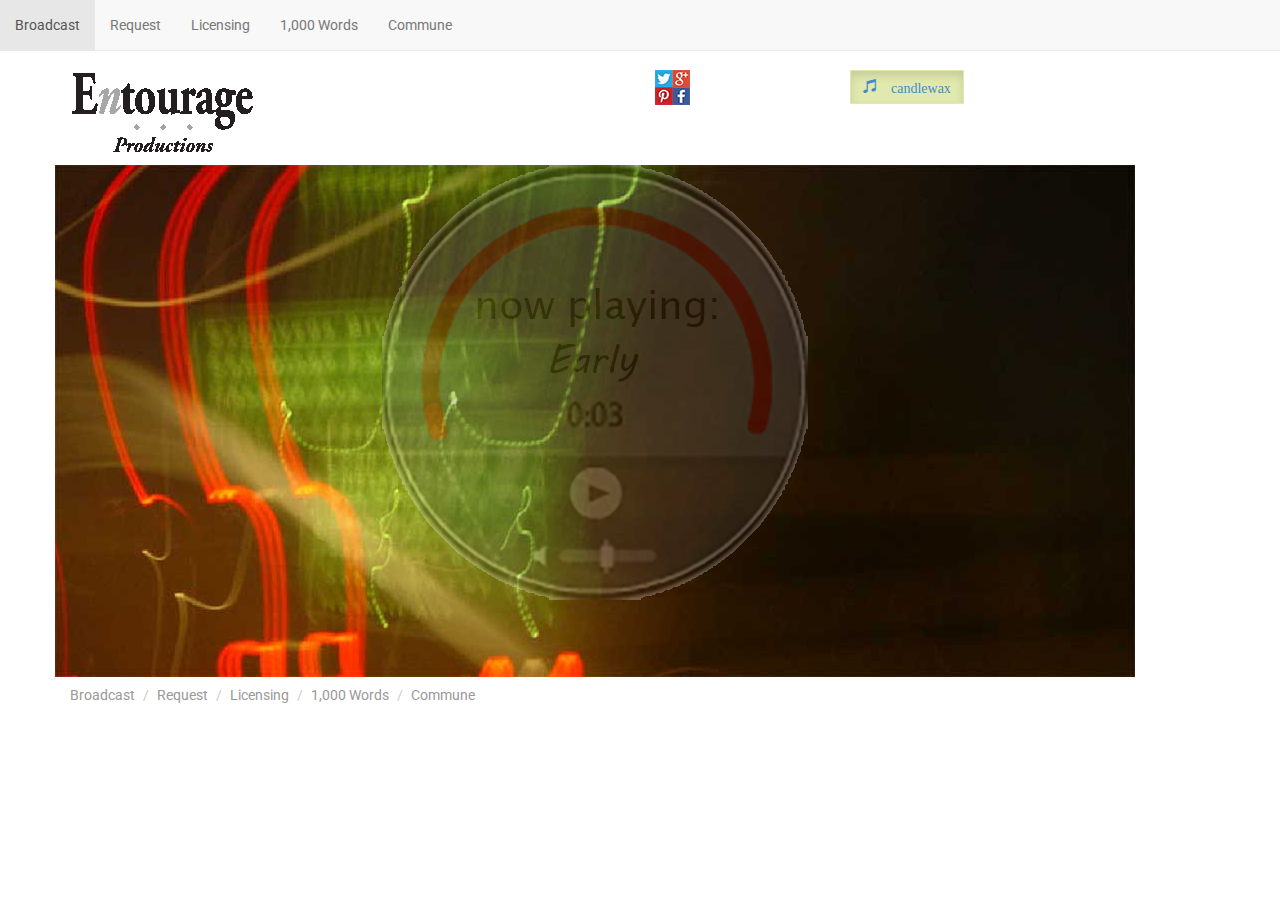
<file: index.htm>
<!doctype html>
<html>
<head>
    <meta charset="utf-8">

    <meta name="viewport" content="width=device-width, initial-scale=1.0">
    <meta name="description" content="Entourage Productions, killer, original sound for film, web, multimedia, broadcast and the performing arts, produced in San Francisco.">
    <meta name="keywords" content="music, original sound, film scores, composition and arrangement, web">
    <meta name="author" content="All of the music on this site was composed, performed and recorded by Randy Sellgren and guest artists for Entourage.  Production management by Liz Tokar.">

    <title>Entourage Productions</title>
        <link href="css/bootstrap.min.css" rel="stylesheet">
        <script src="js/respond.min.js"></script>
        
</head>

<body>
    <div class="container">

        <!-- row 1:  persistent nav  -->
            <div class="row"> <!-- div1 -->
                <nav class="navbar navbar-default navbar-fixed-top" role="navigation">
                    <div class="navbar-header"> <!-- div2 -->
                        <button type="button" class="navbar-toggle" data-toggle="collapse" data-target="#collapse">
                        <span class="sr-only">Toggle navigation</span>
                        <span class="icon-bar"></span>
                        <span class="icon-bar"></span>
                        <span class="icon-bar"></span>
                        </button>
                    </div><!-- end div2 -->

            <div class="collapse navbar-collapse" id="collapse"> <!-- div3 -->
                <ul class="nav navbar-nav">
                    <li class="active"><a href="index.htm">Broadcast</a></li>
                    <li><a href="#">Request</a></li>
                    <li><a href="licensing.htm">Licensing</a></li>
                    <li><a href="thousand.htm">1,000 Words</a></li>
                    <li><a href="commune.htm">Commune</a></li>  
                </ul>  
            </div> <!-- end div3 -->
                </nav>
            </div><!-- end div1-->

    	<!-- row 2:  persistent header -->
         	<header class="row colx">
                <div class="col-xs-6">
                   <p><a href="index.htm"><img src="img/epLogoTxBkg185x85.png" alt="EP logo. Click for home." class="img responsive"></a></p>
                </div>
                <div class="col-xs-2">
                   <p><a href="commune.htm"><img src="img/smIcon_header35x35.png" alt="social media links to Commune." class="img responsive"></a></p>
                </div>
                <div class="col-xs-4"> 
                    <a href="http://www.candlewaxRadio.com" class="btn btn-link" role="button">
                        <span class="glyphicon glyphicon-music"> candlewax</span>
                    </a>
               </div>
            </header>

        <!-- row 3:  main body & broadcast player -->
            <div class="row"> 
                <div style="background-image:url(img/abGtrs1080.jpg); width:1080px; height:512px;background-repeat:no-repeat;background-color:#330000"; alt="background image of gratuitous beauty by Ciara" class="img-responsive hidden-xs hidden-sm" id="BKGabGtrLG">
                   <div class="STRplayerLG"><img src="img/strmPlayerGrow.png" alt="streaming audio player interface" class="center-block hidden-xs hidden-sm">
                   </div>
                </div>

                <div style="background-image:url(img/abGtrs450.jpg);width:450px; height:275px; background-repeat:no-repeat;background-color:#330000"; alt="background image of gratuitous beauty by Ciara" class="img-responsive hidden-md hidden-lg" id="BKGabGtrSM">
                    <div class="STRplayerSM"><img src="img/strmPlayer.png" alt="streaming audio player interface" class="center-block hidden-md hidden-lg">
                    </div>
                </div>
               
            </div>

        <!-- row 4:  footer w/breadcrumb nav -->
            <footer class="row">
                    <ol class="breadcrumb">
                        <li class="active"><a href="index.htm">Broadcast</a></li>
                        <li><a href="#">Request</a></li>
                        <li><a href="licensing.htm">Licensing</a></li>
                        <li><a href="thousand.htm">1,000 Words</a></li>
                        <li><a href="commune.htm">Commune</a></li>
                    </ol>
                </footer>
               


</div> <!-- end container -->


<!-- javascript -->
<script src="http://code.jquery.com/jquery-1.11.0.min.js"></script>
<script src="js/bootstrap.min.js"></script>
<script src="js/app.js"></script>

</body>
</html>
</file>
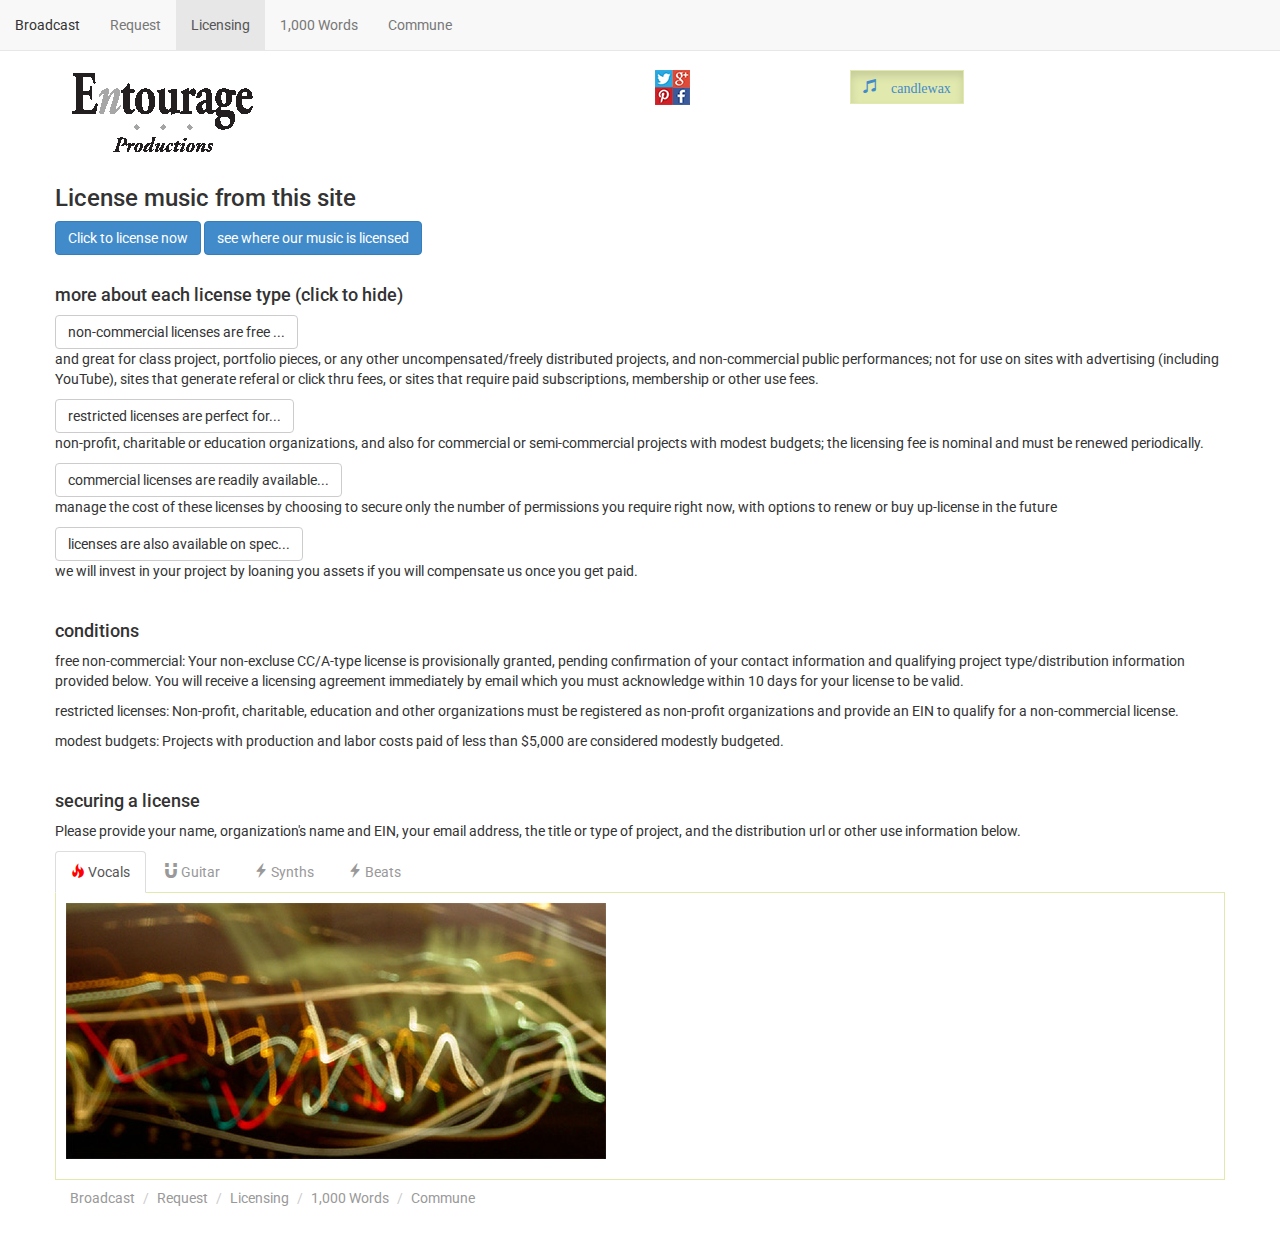
<file: licensing.htm>
<!doctype html>
<html>
<head>
    <meta charset="utf-8">

    <meta name="viewport" content="width=device-width, initial-scale=1.0">
    <meta name="description" content="Entourage Productions, killer, original sound for film, web, multimedia, broadcast and the performing arts, produced in San Francisco.">
    <meta name="keywords" content="music, original sound, film scores, composition and arrangement, web">
    <meta name="author" content="All of the music on this site was composed, performed and recorded by Randy Sellgren and guest artists for Entourage.  Production management by Liz Tokar.">

    <title>Entourage Productions</title>
        <link href="css/bootstrap.min.css" rel="stylesheet">
        <script src="js/respond.min.js"></script>
</head>

<body>
    <div class="container">

        <!-- row 1:  persistent nav  -->
            <div class="row"> <!-- div1 -->
                <nav class="navbar navbar-default navbar-fixed-top" role="navigation">
                    <div class="navbar-header"> <!-- div2 -->
                        <button type="button" class="navbar-toggle" data-toggle="collapse" data-target="#collapse">
                        <span class="sr-only">Toggle navigation</span>
                        <span class="icon-bar"></span>
                        <span class="icon-bar"></span>
                        <span class="icon-bar"></span>
                        </button>
                    </div><!-- end div2 -->

            <div class="collapse navbar-collapse" id="collapse"> <!-- div3 -->
                <ul class="nav navbar-nav">
                    <li><a href="index.htm">Broadcast</a></li>
                    <li><a href="#">Request</a></li>
                    <li class="active"><a href="licensing.htm">Licensing</a></li>
                    <li><a href="thousand.htm">1,000 Words</a></li>
                    <li class><a href="commune.htm">Commune</a></li>  
                </ul>  
            </div> <!-- end div3 -->
                </nav>
            </div><!-- end div1-->

    	<!-- row 2:  persistent header -->
         	<header class="row colx">
                <div class="col-xs-6">
                   <p><a href="index.htm"><img src="img/epLogoTxBkg185x85.png" alt="EP logo. Click for home." class="img responsive"></a></p>
                </div>
                <div class="col-xs-2">
                   <p><a href="commune.htm"><img src="img/smIcon_header35x35.png" alt="social media links to Commune." class="img responsive"></a></p>
                </div>
                <div class="col-xs-4"> 
                    <a href="http://www.candlewaxRadio.com" class="btn btn-link" role="button">
                        <span class="glyphicon glyphicon-music"> candlewax</span>
                    </a>
                </div>
            </header>
            <div class="clearfix visible-xs visible-lg"></div>

        <!--row 3:  main body A: call to action/form  -->
        <div class="row">                
            <h3>License music from this site</h3>           
            <button type="button" class="btn btn-primary" id="form-btn">Click to license now</button>
            <button type="button" class="btn btn-primary" id="inSitu-btn">see where our music is licensed</button>
        </div>

        <!--row 4:  spacer -->
        <div class="row"><br></div>            
         
         <!--row 5:  main body B: will become article  -->                          
        <div class="row">
            <h4>more about each license type (click to hide)</h4>
        </div>

        <!--row 6:  free licence  -->
        <div class="row">                        
            <button class="btn btn-default" type="submit" id="free-btn">non-commercial licenses are free ... </button>                        
                <p id="free-ex">and great for class project, portfolio pieces, or any other uncompensated/freely distributed projects, and non-commercial public performances; not for use on sites with advertising (including YouTube), sites that generate referal or click thru fees, or sites that require paid subscriptions, membership or other use fees.</p>  
        </div> 
         <!--row 7:  restricted licence  -->                 
        <div class="row">
            <button class="btn btn-default" type="submit" id="restrict-btn">restricted licenses are perfect for...</button>
                    <p id="restrict-ex">non-profit, charitable or education organizations, and also for commercial or semi-commercial projects with modest budgets; the licensing fee is nominal and must be renewed periodically.</p>
        </div> 

        <!--row 8:  commercial licence  -->                 
        <div class="row">
            <button class="btn btn-default" type="submit" id="comm-btn">commercial licenses are readily available...</button>
                    <p id="comm-ex">manage the cost of these licenses by choosing to secure only the number of permissions you require right now, with options to renew or buy up-license in the future</p> 
        </div>  

        <!--row 9:  spec licence  -->                 
        <div class="row">
            <button class="btn btn-default" type="submit" id="spec-btn">licenses are also available on spec...</button> 
                    <p id="spec-ex">we will invest in your project by loaning you assets if you will compensate us once you get paid.</p>

        </div> <!-- end license types -->

        <div class='row'>

            <br>
            <h4>conditions</h4>

            <p>free non-commercial:  Your non-excluse CC/A-type license is provisionally granted, pending confirmation of your contact information and qualifying project type/distribution information provided below.  You will receive a licensing agreement immediately by email which you must acknowledge within 10 days for your license to be valid. </p>
            <p>restricted licenses: Non-profit, charitable, education and other organizations must be registered as non-profit organizations and provide an EIN to qualify for a non-commercial license. </p>
            <p>modest budgets: Projects with production and labor costs paid of less than $5,000 are considered modestly budgeted.</p>
            <br>

            <h4>securing a license</h4>
            <p>Please provide your name, organization's name and EIN, your email address, the title or type of project, and the distribution url or other use information below.</p>
        </div>

 <!--row 11:  main body B: compositions by category -->
            <div class="row">         

                <ul class="nav nav-tabs">
                    <li><a href="#wrs" data-toggle="tab"><span class="glyphicon glyphicon-fire"></span> Vocals</a></li>
                    <li><a href="#lso"data-toggle="tab"><span class="glyphicon glyphicon-magnet"></span> Guitar</a></li>
                    <li><a href="#abs"data-toggle="tab"><span class="glyphicon glyphicon-flash"></span> Synths</a></li>
                    <li><a href="#abs"data-toggle="tab"><span class="glyphicon glyphicon-flash"></span> Beats</a></li>
                </ul>

                <div class="tab-content">

                <div class="tab-pane fade active in" id="wrs">    
                    <p><img src="img/landingImageWires540.jpg" alt="background image of gratuitous beauty by Ciara #1 wires" class="img responsive"></p>
                </div>
                
                <div class="tab-pane fade" id="lso">                 
                    <p><img src="img/landingImageLasso540.jpg" alt="background image of gratuitous beauty by Ciara #2 lasso" class="img responsive"></p>
                </div>

                <div class="tab-pane fade" id="abs"> 
                    <p><img src="img/landingImageAbstStrings540.jpg" alt=" background image of gratuitous beauty by Ciara #3 abstract strings" class="img responsive"></p>
                </div>  

                <div class="tab-pane fade" id="beats"> 
                    <p><img src="img/landingImageAbstStrings540.jpg" alt=" background image of gratuitous beauty by Ciara #3 abstract strings" class="img responsive"></p>
                </div>                                
                        
                        
            </div> <!-- tab-content-->
        </div> <!-- tab-row-->

      
        <!--USE row 12:  footer w/breadcrumb nav -->
            <div class="row">
                    <ol class="breadcrumb">
                        <li><a href="index.htm">Broadcast</a></li>
                        <li><a href="#">Request</a></li>
                        <li><a href="licensing.htm">Licensing</a></li>
                        <li><a href="thousand.htm">1,000 Words</a></li>
                        <li class="active"><a href="commune.htm">Commune</a></li>
                    </ol>
                </div>
               


</div> <!-- end container -->

<!-- javascript -->
	<script src="http://code.jquery.com/jquery-1.11.0.min.js"></script>
    <script src="js/bootstrap.min.js"></script>
    <script src="js/app.js"></script>
</body>
</html>
</file>
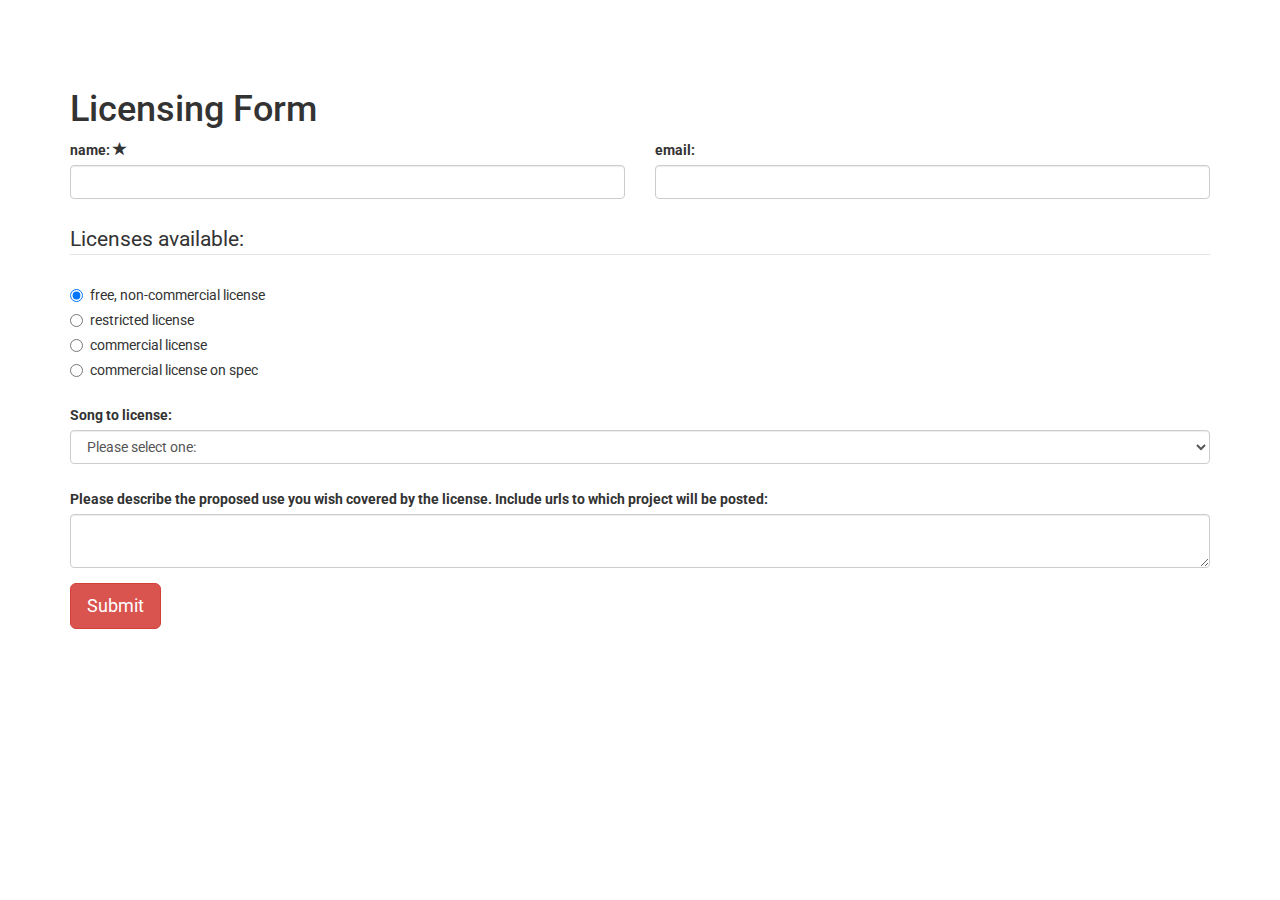
<file: licensing_form.htm>
<!doctype html>
<html>
<head>
    <meta charset="utf-8">
    <title>Licensing Form</title>
    <meta name="viewport" content="width=device-width, initial-scale=1.0">
    <link href="css/bootstrap.min.css" rel="stylesheet">
</head>
<body>
    <div class="container">
      
      <header class="row">
        <div class="col-sm-12">
            <h1>Licensing Form</h1>
        </div> <!--end grid  -->
      </header>

<!--form row 1 -->
  <form><!--usually there will also be an action for submission here; this is needed to make this work in the real world. Google form mail with php as one solution because SiteGround has/runs PHP; this form will not actually submit to a server until a solution is added -->

<!--form row 2 -->
        <div class="row"><!--form row 1 contact-->
      	   <div class="col-sm-6 form-group name-group">
		          <label for="name" class="control-label">name: <span class="glyphicon glyphicon-star"></span></label>
		          <input type="text" id="name" class="form-control">
              <span class="help-block"></span>
      	   </div><!--end grid for row contact/name -->
      	 
            <div class="col-sm-6 form-group">
	             <label for="email" class="control-label">email:</label>
	             <input type="text" id="email" class="form-control">
      	   </div> <!--end grid for row contact/email -->
         </div> <!--end row 2 form -->

<!-- form row 3 license type -->
         <div class="row">
          <div class="col-sm-12 form-group">
      		    <fieldset>
	      		     <legend class="control-label">Licenses available:</legend>
            <div class="radio">
	      		   <label for="free-non-comm">
	      			    <input type="radio" name="flavor" value="free-non-comm" id="free-non-comm" checked> free, non-commercial license
	      		   </label>
            </div>
                        
              <div class="radio">
	      		     <label for="restR">
	      			      <input type="radio" name="flavor" value="restR" id="restR"> restricted license
	      		     </label>
              </div>
                        
              <div class="radio">
	      		     <label for="commLic">
	      			      <input type="radio" name="flavor" value="commLic" id="CommLic"> commercial license
	      		     </label>
              </div>
                        
              <div class="radio">
	      		     <label for="commSpec">
	      			      <input type="radio" name="flavor" value="commSpec" id="commSpec"> commercial license on spec
	      		     </label>
              </div>
      		      </fieldset>            
          </div> <!--end grid for row license type -->
         </div> <!--end row 3 form -->

<!-- form row 4 drop down for song names -->
         <div class="row"> 
            <div class="col-sm-12 form-group search-group">
      		    <label for="song2" class="control-label">Song to license:</label>
      		      <select id="song2" class="form-control">
            			<option checked>Please select one:</option>
            			<option value="Early">Early</option>
            			<option value="Midnight">Midnight</option>
             			<option value="Walk">Walk With Me</option>
            			<option value="">Always</option>
                  <option value="Floating">Floating</option>
                  <option value="Child">Like A Child</option>
                  <option value="InOut">In and Out</option>     			
      		      </select>
                <span class="help-block"></span>
<!--use jQuery on the app.js page to insert messages inside this span tag pair that will appear underneath the song name selection box --> 
            </div> <!--end grid for row song names -->
         </div> <!--end row 4 form -->

   <!-- form row 5 comment box  -->      
         <div class="row">
            <div class="col-sm-12 form-group">
      		    <label for="comments" class="control-label">Please describe the proposed use you wish covered by the license. Include urls to which project will be posted:</label>
      		      <textarea id="comments" class="form-control"></textarea>
            </div> <!--end grid for comment box-->
         </div> <!--end row 5 form -->

    <!-- form row 5 submit button  -->     	
          <button name="submit" type="submit" class="btn btn-danger btn-lg">Submit</button>
  </form>
</div> <!--end container div -->

      <script src="http://code.jquery.com/jquery-1.11.0.min.js"></script>
      <script src="js/bootstrap.min.js"></script>
      <script src="js/app.js"></script>
</body>
</html>
</file>
